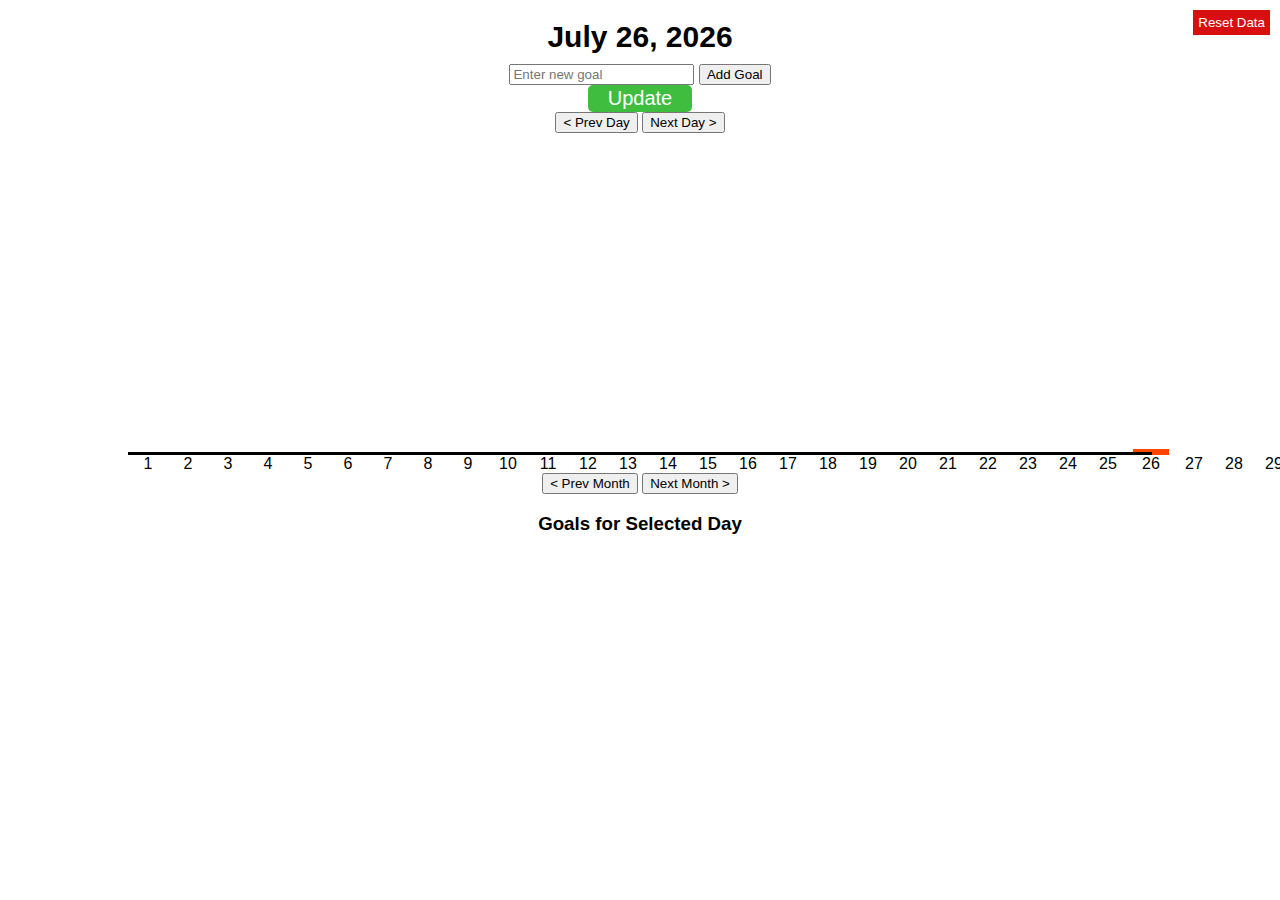
<file: index.html>
<!DOCTYPE html>
<html lang="en">
<head>
    <meta charset="UTF-8">
    <title>Daily Goals Chart with History</title>
    <link rel="stylesheet" href="index.css">
</head>
<body>
    <div id="resetButtonContainer">
        <button id="resetLocalStorageButton">Reset Data</button>
    </div>

    <div class="container">
        <div id="currentDate" class="date-header"></div>
        <input type="text" id="newGoalInput" placeholder="Enter new goal"   maxlength = "23">
        <button id="addGoalButton">Add Goal</button>

        <div id="goals">
           
 
            
        </div>
        <button id="updateButton">Update</button>
        <div class="chart-navigation">
            <button id="prevDay">&lt; Prev Day</button>
            <button id="nextDay">Next Day &gt;</button>
        </div>
        <div id="chart" class="chart-container"></div>
        <div class="monthly-chart-navigation">
            <button id="prevMonth">&lt; Prev Month</button>
            <button id="nextMonth">Next Month &gt;</button>
        </div>
        <div id="selectedDayGoals" class="selected-day-goals">
            <h3>Goals for Selected Day</h3>
            <ul id="goalsList"></ul>
            
        </div>
        
    </div>
    
    <script src="index.js"></script>
</body>
</html>
</file>
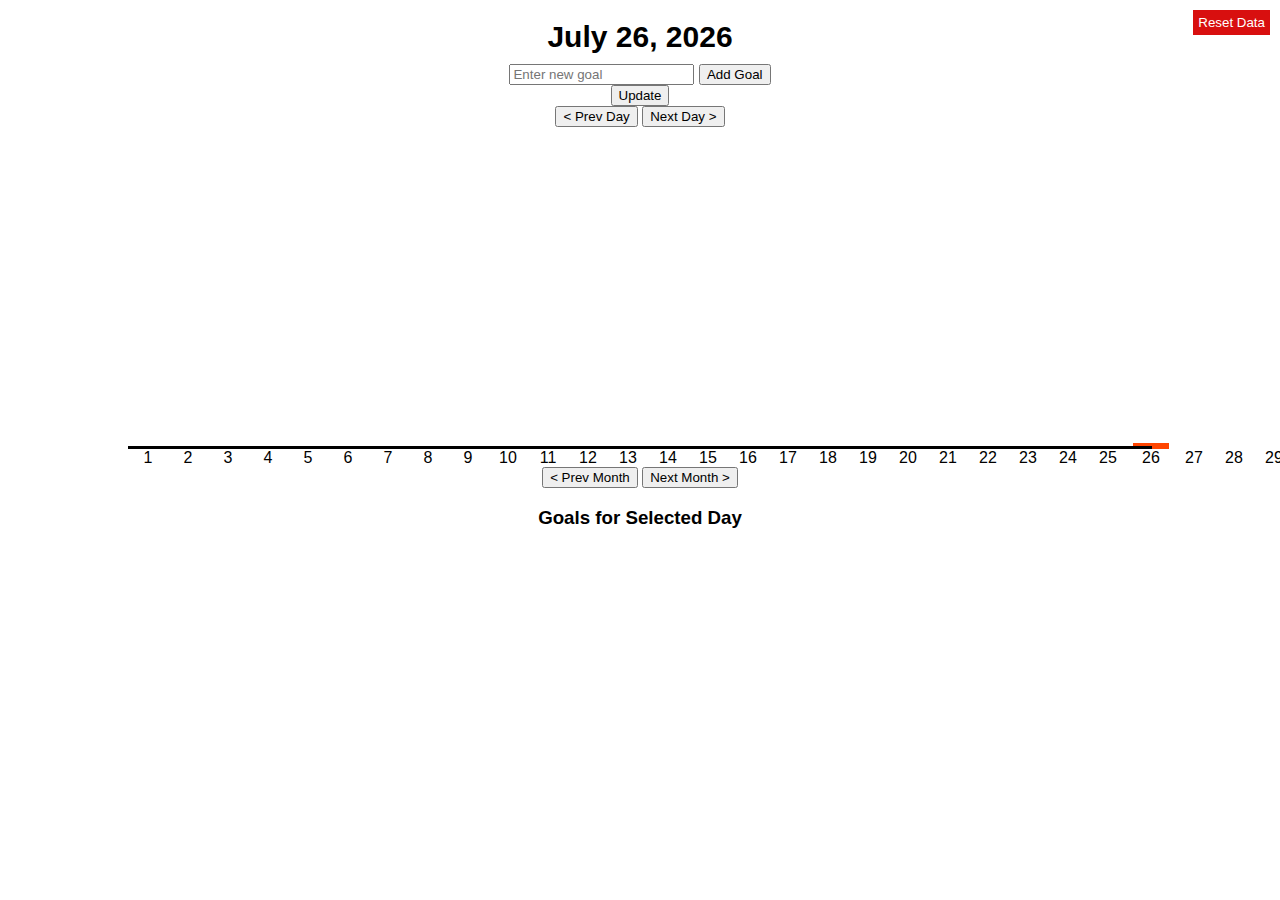
<file: cop.html>
<!DOCTYPE html>
<html lang="en">
<head>
    <meta charset="UTF-8">
    <title>Daily Goals Chart with History</title>
    <link rel="stylesheet" href="cop.css">
</head>
<body>
    <div id="resetButtonContainer">
        <button id="resetLocalStorageButton">Reset Data</button>
    </div>

    <div class="container">
        <div id="currentDate" class="date-header"></div>
        <input type="text" id="newGoalInput" placeholder="Enter new goal"   maxlength = "23">
        <button id="addGoalButton">Add Goal</button>

        <div id="goals">
           
 
            
        </div>
        <button id="updateButton">Update</button>
        <div class="chart-navigation">
            <button id="prevDay">&lt; Prev Day</button>
            <button id="nextDay">Next Day &gt;</button>
        </div>
        <div id="chart" class="chart-container"></div>
        <div class="monthly-chart-navigation">
            <button id="prevMonth">&lt; Prev Month</button>
            <button id="nextMonth">Next Month &gt;</button>
        </div>
        <div id="selectedDayGoals" class="selected-day-goals">
            <h3>Goals for Selected Day</h3>
            <ul id="goalsList"></ul>
            
        </div>
        
    </div>
    
    <script src="cop.js"></script>
</body>
</html>
</file>
<file: index.css>
body, html {
    margin: 0;
    padding: 0;
    font-family: Arial, sans-serif;
}

.container {
    width: 80%;
    margin: 20px auto;
    text-align: center;
}

.date-header {
    margin-bottom: 10px;
    font-size: 30px;       /* size of the date header */
    font-weight: bold; 
}

#goals label {
    display: block;
    margin: 5px 0;
}



.chart-container {
    width: 100%;
    border-top: 0px solid black;    /* couldnt get rid of it but made it 0px*/
    position: relative;
    height: 340px;           /* height of the base blaclk line of the graph form topo*/
    display: flex;
    align-items: flex-end;
    justify-content: space-around;
    
}

.chart-bar {
    width: 30px;
    background-color: #6495ED;
    margin: 0 5px;
    transition: height 0.3s ease;
}

.chart-container::before {
    content: '';
    position: absolute;
    bottom: 18px;
    width: 100%;
    border-bottom: 3px solid #000000;
}

.chart-bar.highlighted-day {
    border: 3px solid #FF4500; 
}


.chart-bar.today {
    background-color: #32CD32; 
}


#goals {
    display: flex;      /* flexes according to the size given , if row , it will go on till full i think  */
    flex-wrap: wrap;           /* mutiple lienes  */
    flex-direction: row;        /* default is row but still added it   */

    justify-content: center; /* This centers the labels  */
    gap: 15px; 
}


#resetLocalStorageButton {
    position: fixed;  
    top: 10px;        
    right: 10px;      
    background-color: rgb(216, 15, 15);   
    color: white;           
    border: none;            
    padding: 5px 5px;       /* Padding around the text */
    cursor: pointer;        /*  change the cursor  */
}

#resetLocalStorageButton:hover {
    background-color: rgb(83, 1, 1);  /*  hhover color  */
}

#updateButton {
    font-size: 20px; 
    padding: 2px 20px; 
    background-color: rgb(63, 189, 63); 
    color: white; 
    border: none; 
    border-radius: 5px; 

}
</file>
<file: cop.css>
body, html {
    margin: 0;
    padding: 0;
    font-family: Arial, sans-serif;
}

.container {
    width: 80%;
    margin: 20px auto;
    text-align: center;
}

.date-header {
    margin-bottom: 10px;
    font-size: 30px;       /* size of the date header */
    font-weight: bold; 
}

#goals label {
    display: block;
    margin: 5px 0;
}



.chart-container {
    width: 100%;
    border-top: 0px solid black;    /* couldnt get rid of it but made it 0px*/
    position: relative;
    height: 340px;           /* height of the base blaclk line of the graph form topo*/
    display: flex;
    align-items: flex-end;
    justify-content: space-around;
    
}

.chart-bar {
    width: 30px;
    background-color: #6495ED;
    margin: 0 5px;
    transition: height 0.3s ease;
}

.chart-container::before {
    content: '';
    position: absolute;
    bottom: 18px;
    width: 100%;
    border-bottom: 3px solid #000000;
}

.chart-bar.highlighted-day {
    border: 3px solid #FF4500; 
}


.chart-bar.today {
    background-color: #32CD32; 
}


#goals {
    display: flex;      /* flexes according to the size given , if row , it will go on till full i think  */
    flex-wrap: wrap;           /* mutiple lienes  */
    flex-direction: row;        /* default is row but still added it   */

    justify-content: center; /* This centers the labels  */
    gap: 15px; 
}


#resetLocalStorageButton {
    position: fixed;  
    top: 10px;        
    right: 10px;      
    background-color: rgb(216, 15, 15);   
    color: white;           
    border: none;            
    padding: 5px 5px;       /* Padding around the text */
    cursor: pointer;        /*  change the cursor  */
}

#resetLocalStorageButton:hover {
    background-color: rgb(83, 1, 1);  /*  hhover color  */
}
</file>
